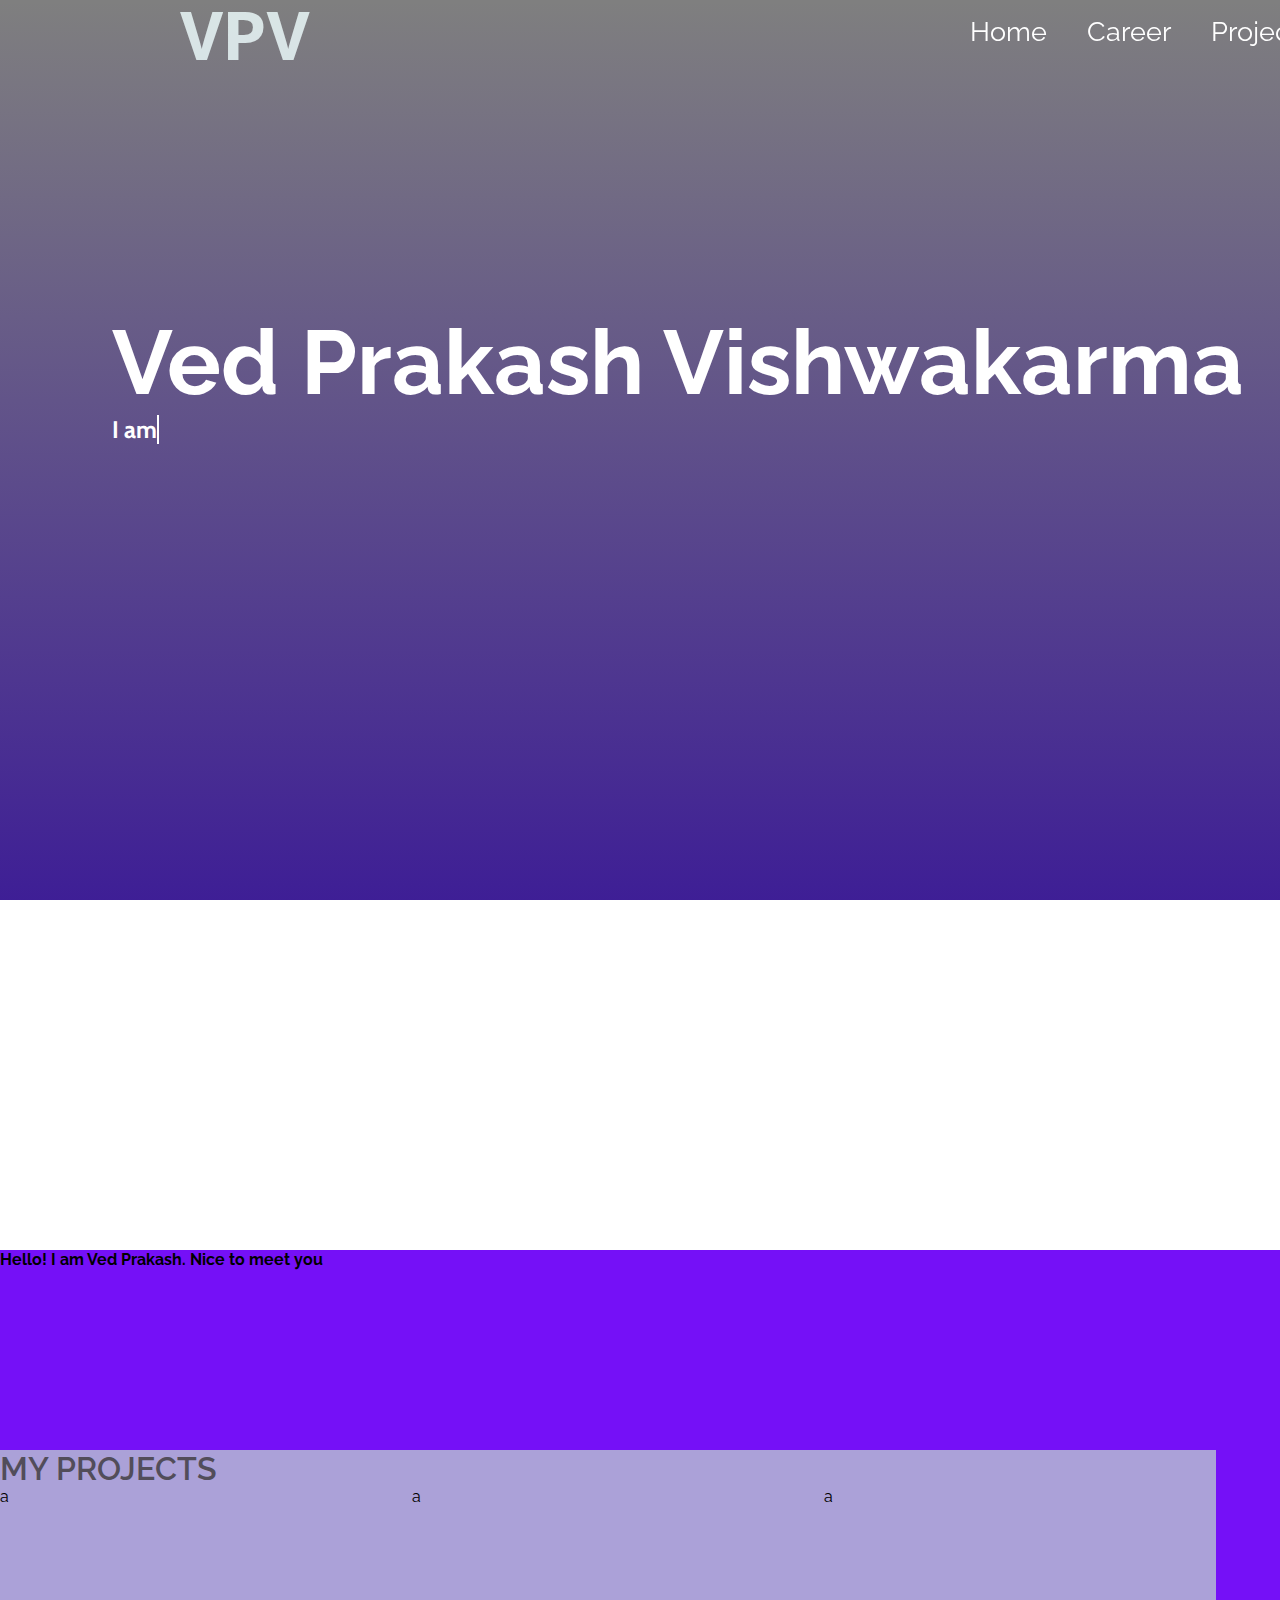
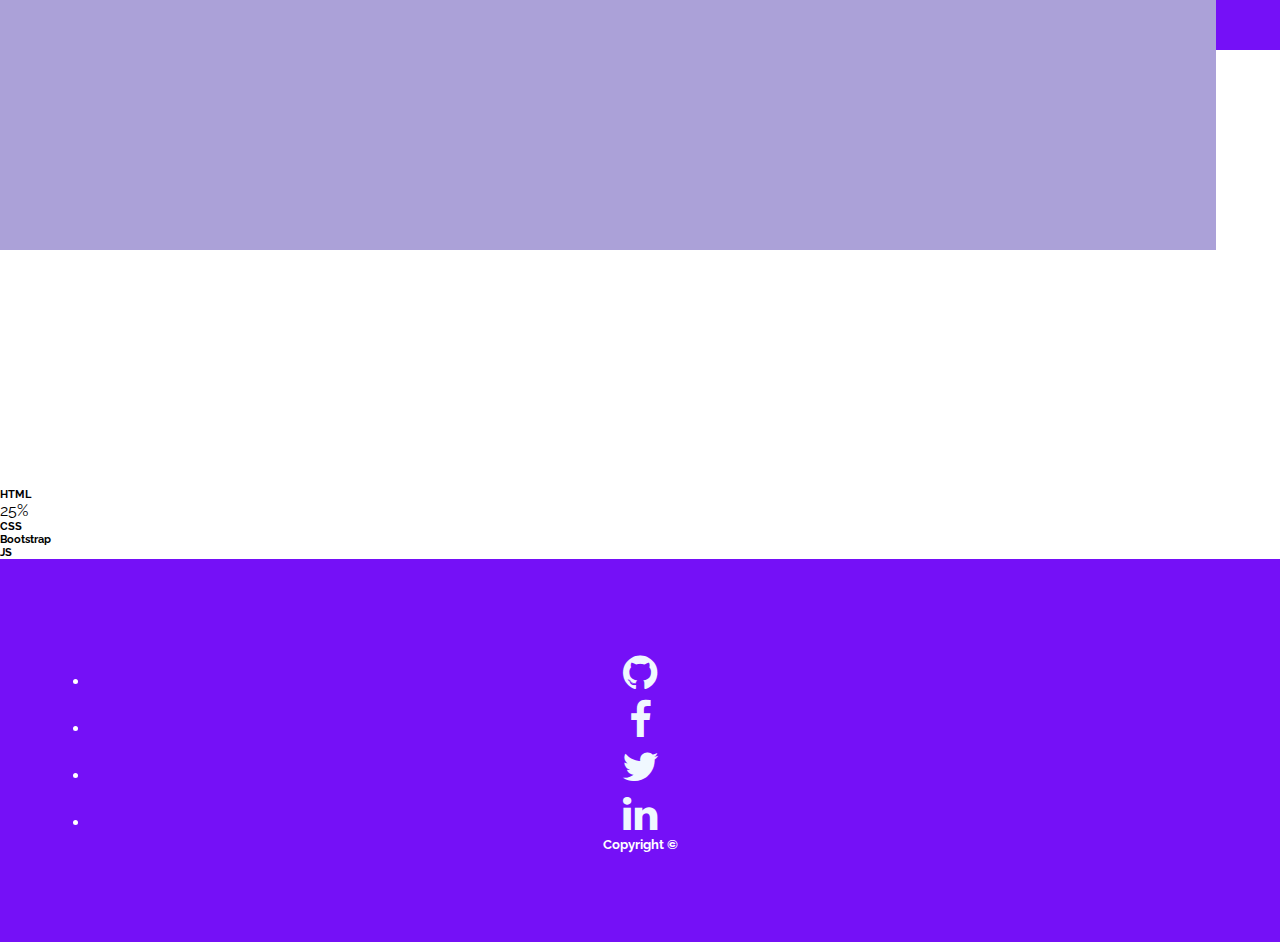
<file: index.html>
<!doctype html>
<html lang="en">

<head>
    <link rel="stylesheet" href="https://cdn.jsdelivr.net/npm/bootstrap@4.6.0/dist/css/bootstrap.min.css"
        integrity="sha384-B0vP5xmATw1+K9KRQjQERJvTumQW0nPEzvF6L/Z6nronJ3oUOFUFpCjEUQouq2+l" crossorigin="anonymous">
    <link rel="stylesheet" href="https://cdnjs.cloudflare.com/ajax/libs/font-awesome/4.7.0/css/font-awesome.min.css">
    <link rel="stylesheet" href="style.css">
    <!-- <link rel="stylesheet" href="utility.css"> -->
    <meta charset="UTF-8">
    <meta name="viewport" content="width=device-width, initial-scale=1.0">
    <title>Portfolio</title>
</head>

<body>
    <div class="container0 pt-2">

        <nav>
            <div class="navs">
                <div class="heading fz4vh">
                    <h1>VPV</h1>
                </div>

                <div class="list">
                    <ul>
                        <li><a href="index.html">Home</a></li>
                        <li><a href="#">Career</a></li>
                        <li><a href="#projects">Projects</a></li>
                    </ul>
                </div>
            </div>
        </nav>

        <!-- <div class="container"></div> -->

        <div class="container1 container">
            <div class="center-div container">
                <h1 class="container">Ved Prakash Vishwakarma</h1>
                <!-- <h3 class="container">I Design & user interface.</h3> -->
                <h2 class="change pl-3">I am <span></span></h2>
            </div>

            <div class="right-div gc-green"></div>
        </div>
        <div class="wall w-100"></div>

        <div class="container3">
        </div>
        <div class="intro p-5 m-auto text-light text-lg-center">

            <h4>Hello! I am Ved Prakash. Nice to meet you</h4>

        </div>
        <div id="projects" class="intro-flot rounded m-auto p-3 text-center ">
            <h1>MY PROJECTS</h1>
            <div class="main-project w-100 p-5 ">
                <div class="project1 ">a</div>
                <div class="project2 ">a</div>
                <div class="project3 ">a</div>
            </div>
        </div>

        <br /><br />

        <!-- <div class="container4">
              
                  <div class="html">
                        <h1>&lt;HTML&gt;</h1>
                  </div>
                  <div class="css">
                        <h1>CSS</h1>
                  </div>
                  <div class="js">
                      <h1>JavaScript</h1>
                  </div>
              
    
          </div> -->

        <div class="lang bg-success p-5 w-50">
            <div class="skill-bar container">

                <h6>HTML</h6>
                <div class="progress">
                    <div class="progress-bar" role="progressbar" style="width: 80%" aria-valuenow="25" aria-valuemin="0"
                        aria-valuemax="100">25%</div>
                </div>
                <h6>CSS</h6>
                <div class="progress">
                    <div class="progress-bar" role="progressbar" style="width: 75%" aria-valuenow="50" aria-valuemin="0"
                        aria-valuemax="100"></div>
                </div>
                <h6>Bootstrap</h6>
                <div class="progress">
                    <div class="progress-bar" role="progressbar" style="width: 70%" aria-valuenow="75" aria-valuemin="0"
                        aria-valuemax="100"></div>
                </div>
                <h6>JS</h6>
                <div class="progress">
                    <div class="progress-bar" role="progressbar" style="width: 0%" aria-valuenow="100" aria-valuemin="0"
                        aria-valuemax="100"></div>
                </div>
            </div>
        </div>




        <div class="foot-div ">
            <ul class="container w-50 list-unstyled d-flex justify-content-around">
                <li> <a href="#"><i class="fa fa-github p-1"></a></i></li>
                <li> <a href="#"><i class="fa fa-facebook p-1"></a></i></li>
                <li> <a href="#"><i class="fa fa-twitter p-1"></a></i></li>
                <!-- <li> <a href="#"><i class="fa fa-youtube p-1"></a></i></li> -->
                <li> <a href="#"><i class="fa fa-linkedin p-1"></a></i></li>
            </ul>
            <h5>Copyright &copy;</h5>
        </div>
    </div>

    <!-- Optional JavaScript; choose one of the two! -->

    <!-- Option 1: jQuery and Bootstrap Bundle (includes Popper) -->
    <script src="https://code.jquery.com/jquery-3.5.1.slim.min.js"
        integrity="sha384-DfXdz2htPH0lsSSs5nCTpuj/zy4C+OGpamoFVy38MVBnE+IbbVYUew+OrCXaRkfj"
        crossorigin="anonymous"> </script>
    <script src="https://cdn.jsdelivr.net/npm/bootstrap@4.6.0/dist/js/bootstrap.bundle.min.js"
        integrity="sha384-Piv4xVNRyMGpqkS2by6br4gNJ7DXjqk09RmUpJ8jgGtD7zP9yug3goQfGII0yAns"
        crossorigin="anonymous"></script>

    <!-- Option 2: Separate Popper and Bootstrap JS -->
    <!--
    <script src="https://code.jquery.com/jquery-3.5.1.slim.min.js" integrity="sha384-DfXdz2htPH0lsSSs5nCTpuj/zy4C+OGpamoFVy38MVBnE+IbbVYUew+OrCXaRkfj" crossorigin="anonymous"></script>
    <script src="https://cdn.jsdelivr.net/npm/popper.js@1.16.1/dist/umd/popper.min.js" integrity="sha384-9/reFTGAW83EW2RDu2S0VKaIzap3H66lZH81PoYlFhbGU+6BZp6G7niu735Sk7lN" crossorigin="anonymous"></script>
    <script src="https://cdn.jsdelivr.net/npm/bootstrap@4.6.0/dist/js/bootstrap.min.js" integrity="sha384-+YQ4JLhjyBLPDQt//I+STsc9iw4uQqACwlvpslubQzn4u2UU2UFM80nGisd026JF" crossorigin="anonymous"></script>
    -->
</body>

</html>
</file>
<file: style.css>
@import url('https://fonts.googleapis.com/css2?family=Raleway&display=swap');
/* @import url('https://fonts.googleapis.com/css2?family=Cabin:wght@500&display=swap'); */
@import url('https://fonts.googleapis.com/css2?family=Cabin:wght@400&display=swap');

*{
    margin:0px;
    padding: 0px;
    font-family: Raleway;
}
.container0{
    background-image:linear-gradient(rgba(0,0,0,0.5),rgba(41, 6, 138, 0.9)),url(https://images.unsplash.com/photo-1610212411735-e68d49920025?ixid=MXwxMjA3fDB8MHxwaG90by1wYWdlfHx8fGVufDB8fHw%3D&ixlib=rb-1.2.1&auto=format&fit=crop&w=1950&q=80);
    background-size: cover;
    height:100vh;
    background-attachment: fixed;    

}
.navs{    
    position:fixed;
    display:flex;
}
.heading{
    padding-left:5em;
    flex-grow:2;    
}
.heading h1{
    font-family:'Courier New', Courier, monospace;
    opacity:0.8;
    color:azure;
    font-weight:bolder;
}
.list{
    padding-left: 40em;
    padding-top: 1em;
    flex-grow: 1;
}
.list ul{
    position:fixed;
    flex-grow: 1;
    display:flex;
}
@keyframes nav-fix{
    0%{
        
    }
}
.list li{
    flex-grow: 1;
    list-style-type:none;
    
}
.list ul li a{
    text-decoration: none;;
    color:white;
    font-size:3vh;
    padding:10px 20px;
}
.list ul li a:hover{
    background-color: aliceblue;
    transition: 1s ease-out;
    color:black;
    /* padding:10px; */

}

.container1{
    align-items:center;
    width:100%;
    height:80vh;
    color:white;
    display:flex;
}
.left-div{
    flex-grow:1;
}
.right-div{
    flex-grow:1;
}
.center-div{
    /* border:10px solid blue; */
    flex-grow:1;
    padding-left: 7em;
    padding-top: 2em;
    
}
.center-div h1{
    font-size: 10vh;
    justify-content: center;
}
.center-div h3{
    width:0ch;
    overflow:hidden;
    white-space: nowrap;
    animation: infinite;
    animation-name:text;
    animation-duration: 9s;
    animation-timing-function: steps(34);
    border-right: 2px solid white;
    font-family: 'Courier New', Courier, monospace;
}

.change{
    font-family: 'Cabin', sans-serif;
}
.change span:before{
    width:0ch;
    font-family: 'Cabin', sans-serif;

    content: '';
    animation: infinite;
    animation-name:new-text;
    animation-duration: 6s;
    animation-timing-function: steps(34);
    border-right: 2px solid white;
    /* font-family: 'Courier New', Courier, monospace; */

}

@keyframes text{
    0%{
        width:0ch;
    }
    55%{
        width:30ch;
    }

}
@keyframes new-text{
    0%{
        content: 'Student';
        /* width:0ch; */
        overflow:hidden;
        white-space: nowrap;
    }
    30%{
        content: 'Fresher';
        /* width:1ch; */
        overflow:hidden;
        white-space: nowrap;
    }
    70%{
        content: 'Developer';
        /* width:1ch; */
        overflow:hidden;
        white-space: nowrap;
    }
    100%{
        content: 'Full Stack Developer';
        /* width:25ch; */
        overflow:hidden;
        white-space: nowrap;
    }
}
.container3{
    display:flex;
    height:350px;
    background-image: url("https://mattfarley.ca/img/hero.svg");
    background-repeat: no-repeat;
    background-position:bottom;
}
.intro{
    height:400px;
    background-color: #7510f7;
}
.intro h2{
    font-weight:600;
}
.intro-flot{
    height:400px;
    width:95%;
    background-color: rgb(171, 161, 216);
    position: relative;
    top:-200px;
}
.intro-flot h1{

    font-weight: 600;
    color: #524d5a;
}
/* .intro-img{
    height:200px;
    width:200px;
} */

.main-project{
    display: grid;
    grid-template-columns: repeat(3,1fr);
    grid-gap: 20px;
} 
.main-project>
{
    border-radius: 20px;
}
.container3 h2{
    margin-left:3vh;
    font-size:5vh;  
}
.container3 p{
    font-size:3vh;
    margin:3vh;
}

.container4{
    padding:5vh;
    background-color: linear-gradient(rgba(0,10,0),rgba(0,0,0));
    text-align: center;
    height:30vh;
    display:flex;
    justify-content:space-around;
    
}
.container4 .html{
    background-color: palegreen;
    border:2px solid  white;
    flex-grow: 1;
    border-radius:3vh;
    /* height:5vh; */
}
.container4 .html:hover{
    animation-name: scale-up;
    animation-delay:0s;
    animation-duration: 1s;
}
.container4 .css{
    background-color: palegreen;
    border:2px solid  white;
    flex-grow: 1;
    border-radius:3vh;
    /* height:5vh; */
}
.container4 .css:hover{
    animation-name: scale-up;
    animation-delay:0s;
    animation-duration: 1s;
}
.container4 .js{
    background-color: palegreen;
    border:2px solid white;
    /* height:5vh; */
    border-radius:3vh;
    flex-grow: 1;
}
.container4 .js:hover{
    animation-name: scale-up;
    animation-delay:0s;
    animation-duration: 1s;
}
.foot-div{
    text-align: center;
    background-color: #7510f7;
    color:white;
    padding:10vh;
}
.foot-div ul li a {
    font-size: 40px;
    color:aliceblue;
}

/* .skill-bar>div>div{
    padding-top:2em;
} */


.bg{
    background-color: aqua  ;
}
.bg1{
    background-color: blue;
}
.gc-green{
    background-color:linear-gradient(rgba(0,0,0,0.5),rgba(0,80,0,0.9));
}
.fz5vh{
    font-size:5vh;
}
.fz4vh{
    font-size:4vh;
}
.wall{
    height:20vh;
}
img{
    background-repeat: no-repeat;
    background-size: cover;
}
@keyframes scale-up{
    from{
        transform:scale(1);
    }
    to{
        transform:scale(0.9);

    }
}
</file>
